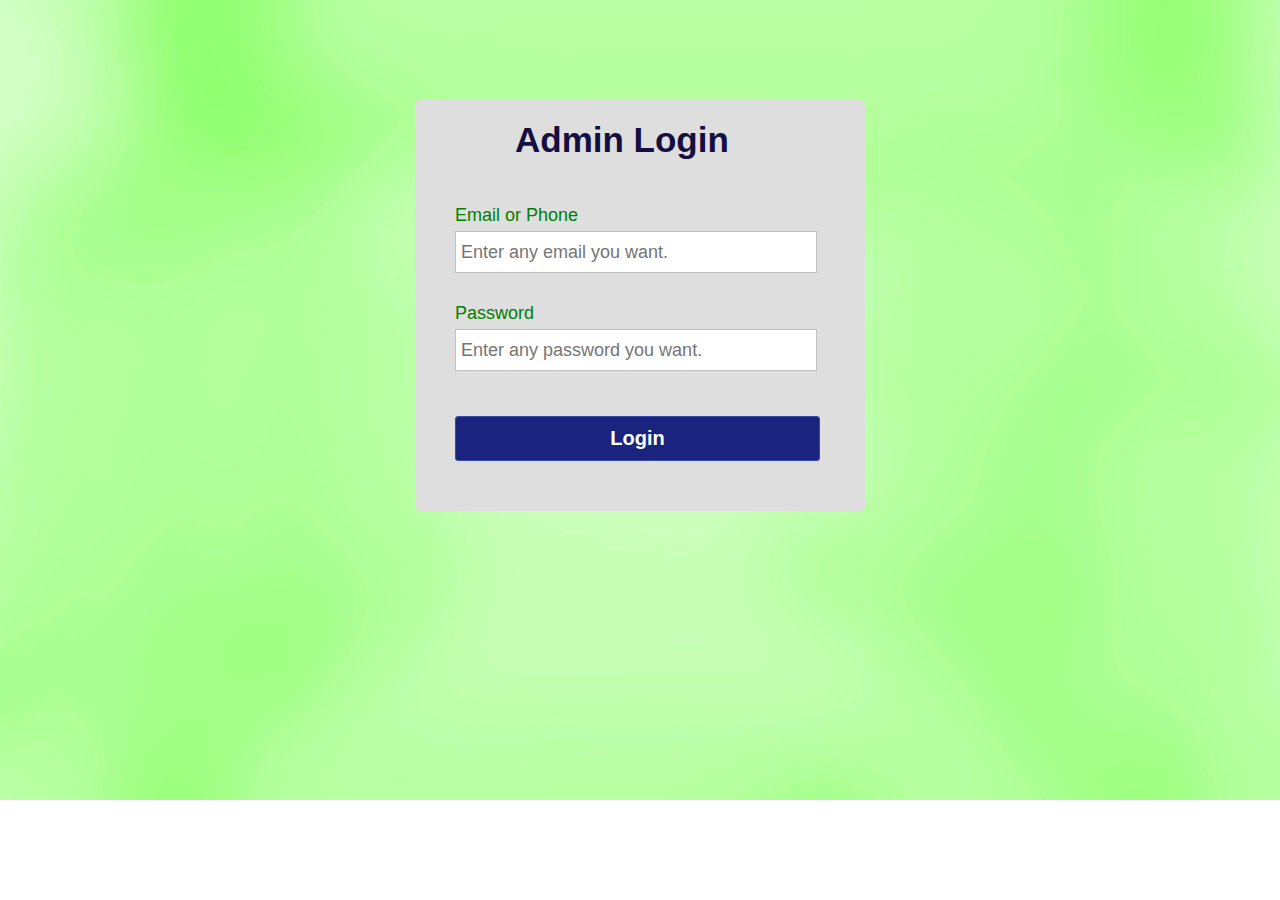
<file: index2.html>
<!DOCTYPE html>
<html lang="en">
<head>
	<meta charset="UTF-8">
	<title>Admin Login Page</title>
	<meta name="viewport" content="width-device-width, initial-scale=1.0">
	<link rel="stylesheet" href="style2.css">
	<link rel="icon" href="#" class="fas-fa-user">
</head>
<body>
	<div class="container">
		<h2 class="label">Admin Login</h2>
		<form class="login_form" action="index.html" method="post" name="form" onsubmit="return validated()">
			<div class="font">Email or Phone</div>
			<input autocomplete="off" type="text" name="email" placeholder="Enter any email you want.">
			<div id="email_error">Please fill up your Email or Phone</div>
			<div class="font font2">Password</div>
			<input type="password" name="password" placeholder="Enter any password you want.">
			<div id="pass_error">Please fill up your Password</div>
			<button type="submit">Login</button>
		</form>
	</div>	
	<script src="valid.js"></script>
</body>
</html>
</file>
<file: style2.css>
*{
	padding: 0;
	margin: 0;
}
body{
	background: url(bg1.jpg) no-repeat;
	background-size: cover;
	align-items: center;
	justify-content: center;
	display: flex;
	font-family: sans-serif;
}
.container{
	position: relative;
	margin-top: 100px;
	width: 450px;
	height: auto;
	background: #dedede;
	border-radius: 5px;
}
.label{
	padding: 20px 100px;
	font-size: 35px;
	font-weight: bold;
	color: #130f40;
}
.login_form{
	padding: 20px 40px;
}
.login_form .font{
	font-size: 18px;
	color: green;
	margin: 5px 0;
}
.login_form input{
	height: 40px;
	width: 350px;
	padding: 0 5px;
	font-size: 18px;
	outline: none;
	border: 1px solid silver;
}
.login_form .font2{
	margin-top: 30px;
}
.login_form button{
	margin: 45px 0 30px 0;
	height: 45px;
	width: 365px;
	font-size: 20px;
	color: white;
	outline: none;
	cursor: pointer;
	font-weight: bold;
	background: #1A237E;
	border-radius: 3px;
	border: 1px solid #3949AB;
	transition: .5s;
}
.login_form button:hover{
	background: green;
}
.login_form #email_error,
.login_form #pass_error{
	margin-top: 5px;
	width: 345px;
	font-size: 18px;
	color: #C62828;
	background: rgba(255,0,0,0.1);
	text-align: center;
	padding: 5px 8px;
	border-radius: 3px;
	border: 1px solid #EF9A9A;
	display: none;
}
</file>
